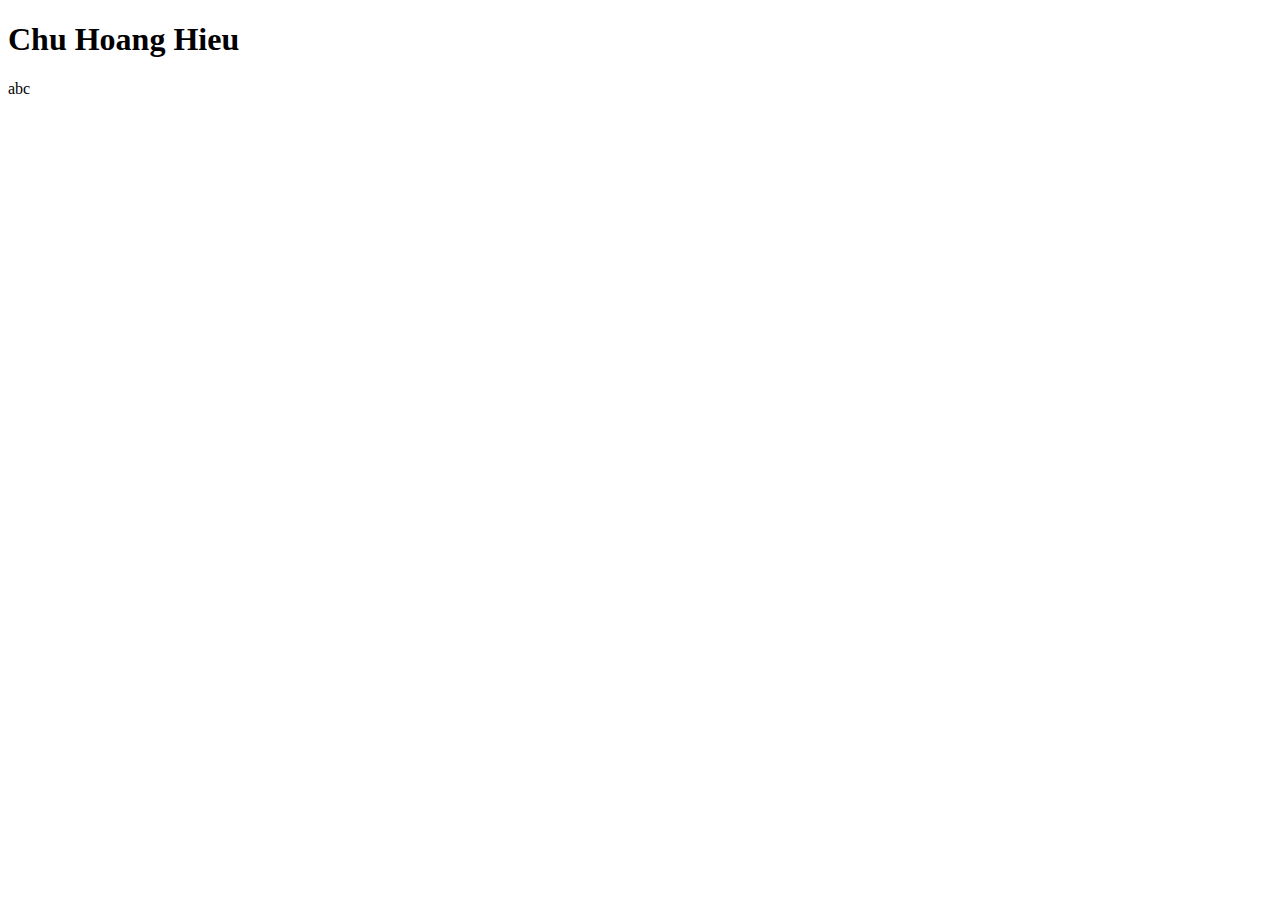
<file: index.html>
<!DOCTYPE html>
<html lang="en">
    <head>
        <meta charset="UTF-8">
        <title>abc</title>
        
    </head>
    <body>
        <h1>
            Chu Hoang Hieu
        </h1>
        <p>abc</p>
    </body>
</html>
</file>
